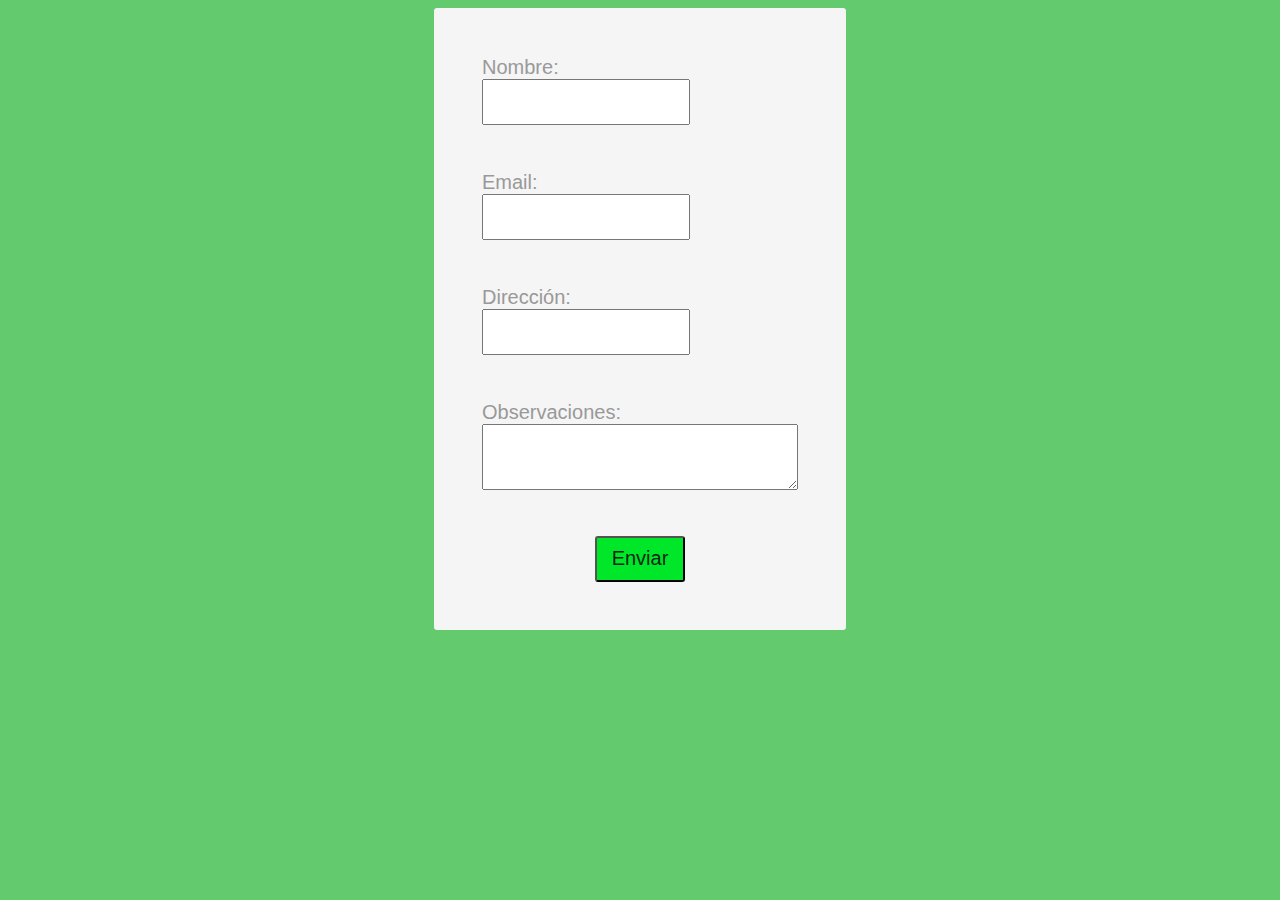
<file: trabajo final hamburgueseria/contacto/index.html>
<!DOCTYPE html>
<html lang="en">
<head>
    <meta charset="UTF-8">
    <meta http-equiv="X-UA-Compatible" content="IE=edge">
    <meta name="viewport" content="width=device-width, initial-scale=1.0">
    <title>Contacto</title>
    <link rel="stylesheet" href="./style.css">
</head>
<body>
   
  <form>
    <label for="nombre">Nombre:</label>
    <input class="campoDatos" type="text" id="nombre" name="nombre" required><br><br>
    
    <label for="email">Email:</label>
    <input class="campoDatos" type="email" id="email" name="email" required><br><br>
    
    <label for="direccion">Dirección:</label>
    <input class="campoDatos" type="text" id="direccion" name="direccion" required><br><br>
    
    <label for="observaciones">Observaciones:</label>
    <textarea id="opinion" name="observacion" rows="4" cols="50"></textarea><br><br>
    
    <input id="submitBtn" type="submit" value="Enviar">
  </form>
  <script src="./index.js"></script>
</body>
</html>
</file>
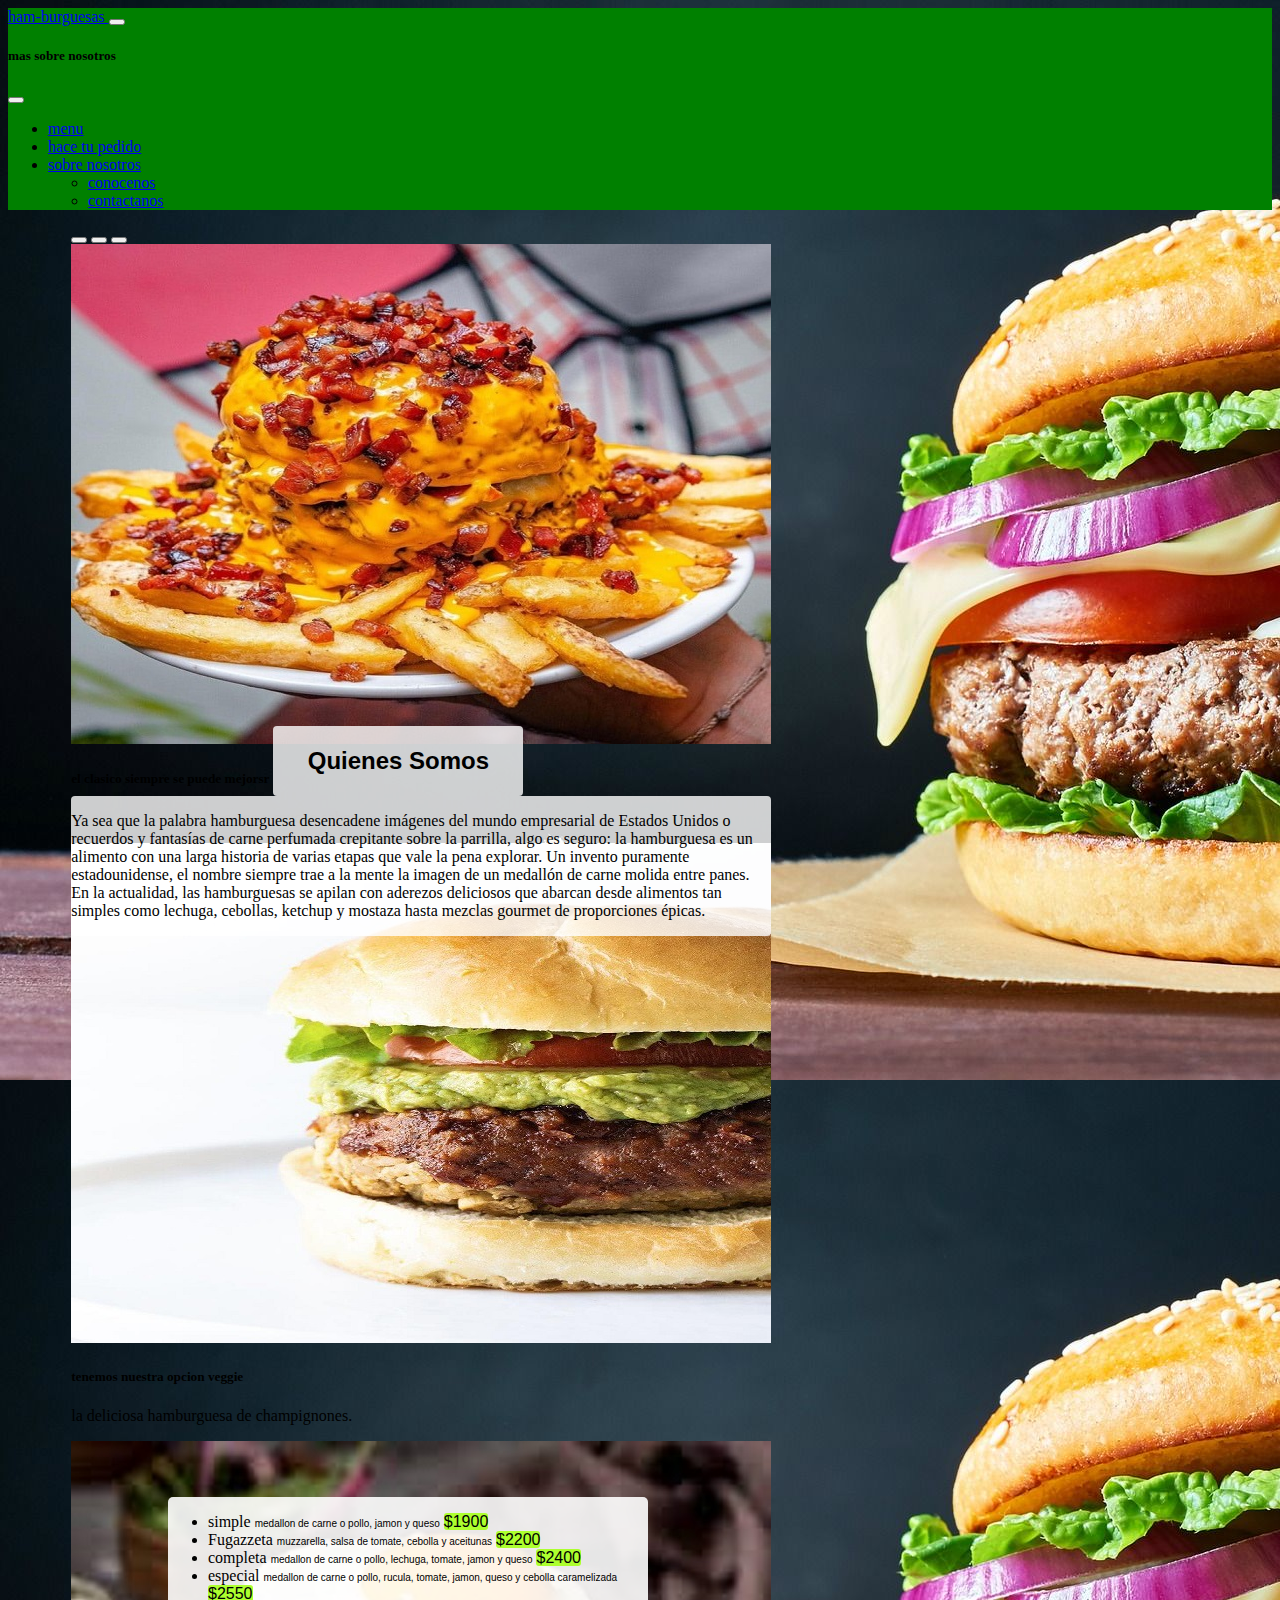
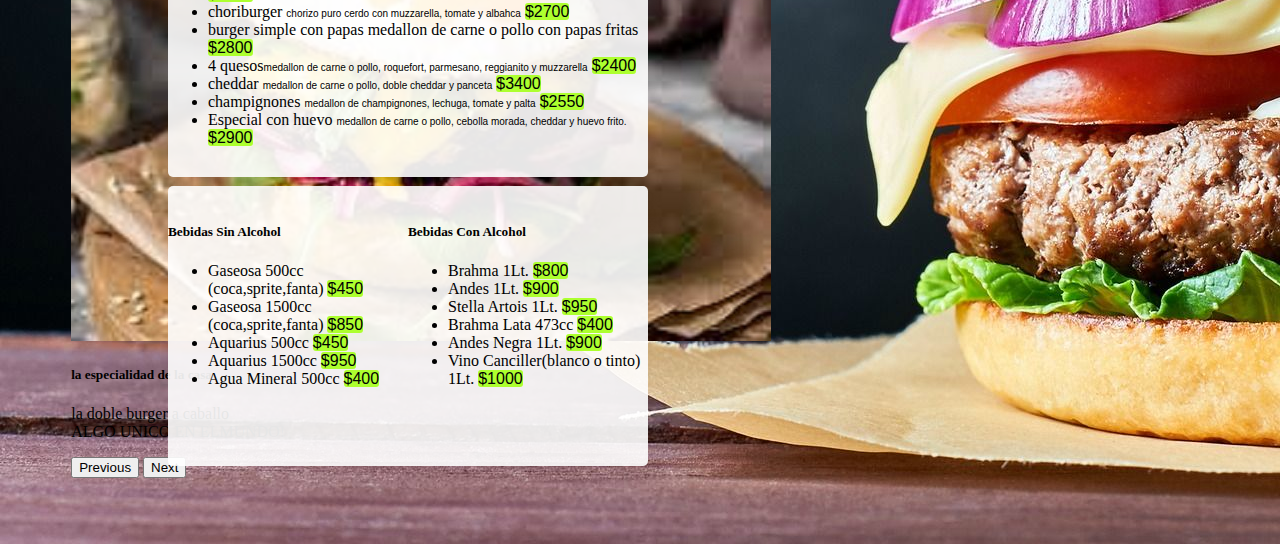
<file: trabajo final hamburgueseria/indexprueba.html>
<!DOCTYPE html>
<html lang="en">
<head>
    <meta charset="UTF-8">
    <meta name="viewport" content="width=device-width, initial-scale=1.0">
    <link rel="stylesheet" href="./styleprueba.css">
    <title> Hamburguesas</title>
</head>
<body>
  <div id="navbar"> 
    <nav class="navbar bg-body-tertiary fixed-top" >
        <div class="container-fluid" >
          <a class="navbar-brand" href="#"> ham-burguesas </a>
          <button class="navbar-toggler" type="button" data-bs-toggle="offcanvas" data-bs-target="#offcanvasNavbar" aria-controls="offcanvasNavbar" aria-label="Toggle navigation">
            <span class="navbar-toggler-icon"></span>
          </button>
          <div class="offcanvas offcanvas-end" tabindex="-1" id="offcanvasNavbar" aria-labelledby="offcanvasNavbarLabel">
            <div class="offcanvas-header">
              <h5 class="offcanvas-title" id="offcanvasNavbarLabel">mas sobre nosotros</h5>
              <button type="button" class="btn-close" data-bs-dismiss="offcanvas" aria-label="Close"></button>
            </div>
            <div class="offcanvas-body">
              <ul class="navbar-nav justify-content-end flex-grow-1 pe-3">
                <li class="nav-item">
                  <a class="nav-link active" aria-current="page" href="#">menu</a>
                </li>
                <li class="nav-item">
                  <a class="nav-link" href="./todolist/todolist.html">hace tu pedido</a>
                </li>
                <li class="nav-item dropdown">
                  <a class="nav-link dropdown-toggle" href="#" role="button" data-bs-toggle="dropdown" aria-expanded="false">
                    sobre nosotros
                  </a>
                  <ul class="dropdown-menu">
                    <li><a class="dropdown-item" href="#Carrusel">conocenos</a></li>
                    <li><a class="dropdown-item" href="./contacto/index.html">contactanos</a></li>
                     </ul>
                </li>
              </ul>
            </div>
          </div>
        </div>
      </nav> 
     </div>
<div class="conteiner">
     <div class="CarruselPizza">
      <a name="Carrusel"></a>
      <div>
       <div id="carouselExampleCaptions" class="carousel slide">
           <div class="carousel-indicators">
             <button type="button" data-bs-target="#carouselExampleCaptions" data-bs-slide-to="0" class="active" aria-current="true" aria-label="Slide 1"></button>
             <button type="button" data-bs-target="#carouselExampleCaptions" data-bs-slide-to="1" aria-label="Slide 2"></button>
             <button type="button" data-bs-target="#carouselExampleCaptions" data-bs-slide-to="2" aria-label="Slide 3"></button>
           </div>
           <div class="carousel-inner">
             <div class="carousel-item active">
               <img src="./imagenes/Cheddar.jpg" class="d-block w-100" alt="...">
               <div class="carousel-caption d-none d-md-block">
                 <h5>el clasico siempre se puede mejorsr</h5>
                 <p>mucho cheddar, mucha carne y mucho sabor.</p>
               </div>
             </div>
             <div class="carousel-item">
               <img src="./imagenes/vegana.jpg" class="d-block w-100" alt="...">
               <div class="carousel-caption d-none d-md-block">
                 <h5>tenemos nuestra opcion veggie</h5>
                 <p>la deliciosa hamburguesa de champignones.</p>
               </div>
             </div>
             <div class="carousel-item">
               <img src="./imagenes/huevo.jpg" class="d-block w-100" alt="...">
               <div class="carousel-caption d-none d-md-block">
                 <h5>la especialidad de la casa</h5>
                 <p>la doble burger a caballo<br> ALGO UNICO EN ELMUNDO! </p>
               </div>
             </div>
           </div>
           <button class="carousel-control-prev" type="button" data-bs-target="#carouselExampleCaptions" data-bs-slide="prev">
             <span class="carousel-control-prev-icon" aria-hidden="true"></span>
             <span class="visually-hidden">Previous</span>
           </button>
           <button class="carousel-control-next" type="button" data-bs-target="#carouselExampleCaptions" data-bs-slide="next">
             <span class="carousel-control-next-icon" aria-hidden="true"></span>
             <span class="visually-hidden">Next</span>
           </button>
         </div>
      </div>
   </div>
   <div id="QuienesSomos" class="QuienesSomos">Quienes Somos</div>
   <div class="QuienesSomos">
    <p>Ya sea que la palabra hamburguesa desencadene imágenes del mundo empresarial de Estados Unidos o recuerdos y fantasías de carne perfumada crepitante sobre la parrilla,
    algo es seguro: la hamburguesa es un alimento con una larga historia de varias etapas que vale la pena explorar. Un invento puramente estadounidense, el nombre siempre trae a la mente la imagen de un medallón de carne molida entre panes. 
    En la actualidad, las hamburguesas se apilan con aderezos deliciosos que abarcan desde alimentos tan simples como lechuga, cebollas, ketchup y mostaza hasta mezclas gourmet de proporciones épicas.
    </p> 
   </div> 
    <div id="menuP">
            <div class="menu">
                <ul class="listaDeComida">
                    <li> simple <span class="ingredientes">medallon de carne o pollo, jamon y queso</span> <span class="precio">$1900</span></li>
                    <li>Fugazzeta <span class="ingredientes">muzzarella, salsa de tomate, cebolla y aceitunas</span> <span class="precio">$2200</span></li>
                   <li>completa <span class="ingredientes">medallon de carne o pollo, lechuga, tomate, jamon y queso</span> <span class="precio">$2400</span></li>
                   <li>especial <span class="ingredientes">medallon de carne o pollo, rucula, tomate, jamon, queso y cebolla caramelizada</span> <span class="precio">$2550</span> </li>
                   <li>choriburger <span class="ingredientes"> chorizo puro cerdo con muzzarella, tomate y albahca</span> <span class="precio">$2700</span></li>
                   <li>burger simple con papas <span class="ingredientes"></span>medallon de carne o pollo con papas fritas <span class="precio">$2800</span></li>
                   <li>4 quesos<span class="ingredientes">medallon de carne o pollo, roquefort, parmesano, reggianito y muzzarella</span> <span class="precio">$2400</span></li>
                   <li>cheddar <span class="ingredientes">medallon de carne o pollo, doble cheddar y panceta</span> <span class="precio">$3400</span> </li>
                   <li>champignones <span class="ingredientes"> medallon de champignones, lechuga, tomate y palta</span> <span class="precio">$2550</span> </li>
                   <li> Especial con huevo <span class="ingredientes">medallon de carne o pollo, cebolla morada, cheddar y huevo frito.</span> <span class="precio">$2900</span></li>
                </ul>
            </div>
            <div class="menu" id="MenuBebidas">
                <div id="bebidasSinAlcohol">
                    <h5>Bebidas Sin Alcohol</h5>
                    <ul class="bebidasSinAlcohol">
                        <li>Gaseosa 500cc (coca,sprite,fanta) <span class="precio">$450</span></li>
                        <li>Gaseosa 1500cc (coca,sprite,fanta) <span class="precio">$850</span></li>
                        <li>Aquarius 500cc <span class="precio">$450</span></li>
                        <li>Aquarius 1500cc <span class="precio">$950</span></li>
                        <li>Agua Mineral 500cc <span class="precio">$400</span></li>
                    </ul>
                </div>
                <div id="bebidasConAlcohol">
                    <h5>Bebidas Con Alcohol</h5>
                    <ul>
                        <li>Brahma 1Lt. <span class="precio">$800</span></li>
                        <li>Andes 1Lt. <span class="precio">$900</span></li>
                        <li>Stella Artois 1Lt. <span class="precio">$950</span></li>
                        <li>Brahma Lata 473cc <span class="precio">$400</span></li>
                        <li>Andes Negra 1Lt. <span class="precio">$900</span></li>
                        <li>Vino Canciller(blanco o tinto) 1Lt. <span class="precio">$1000</span></li>
                    </ul>
                </div>
        
            </div>
    </div>
</div>               
 <link href="https://cdn.jsdelivr.net/npm/bootstrap@5.3.0/dist/css/bootstrap.min.css" rel="stylesheet" integrity="sha384-9ndCyUaIbzAi2FUVXJi0CjmCapSmO7SnpJef0486qhLnuZ2cdeRhO02iuK6FUUVM" crossorigin="anonymous">   
<script src="https://cdn.jsdelivr.net/npm/bootstrap@5.3.0/dist/js/bootstrap.bundle.min.js" integrity="sha384-geWF76RCwLtnZ8qwWowPQNguL3RmwHVBC9FhGdlKrxdiJJigb/j/68SIy3Te4Bkz" crossorigin="anonymous"></script>

</body>
</html>
</file>
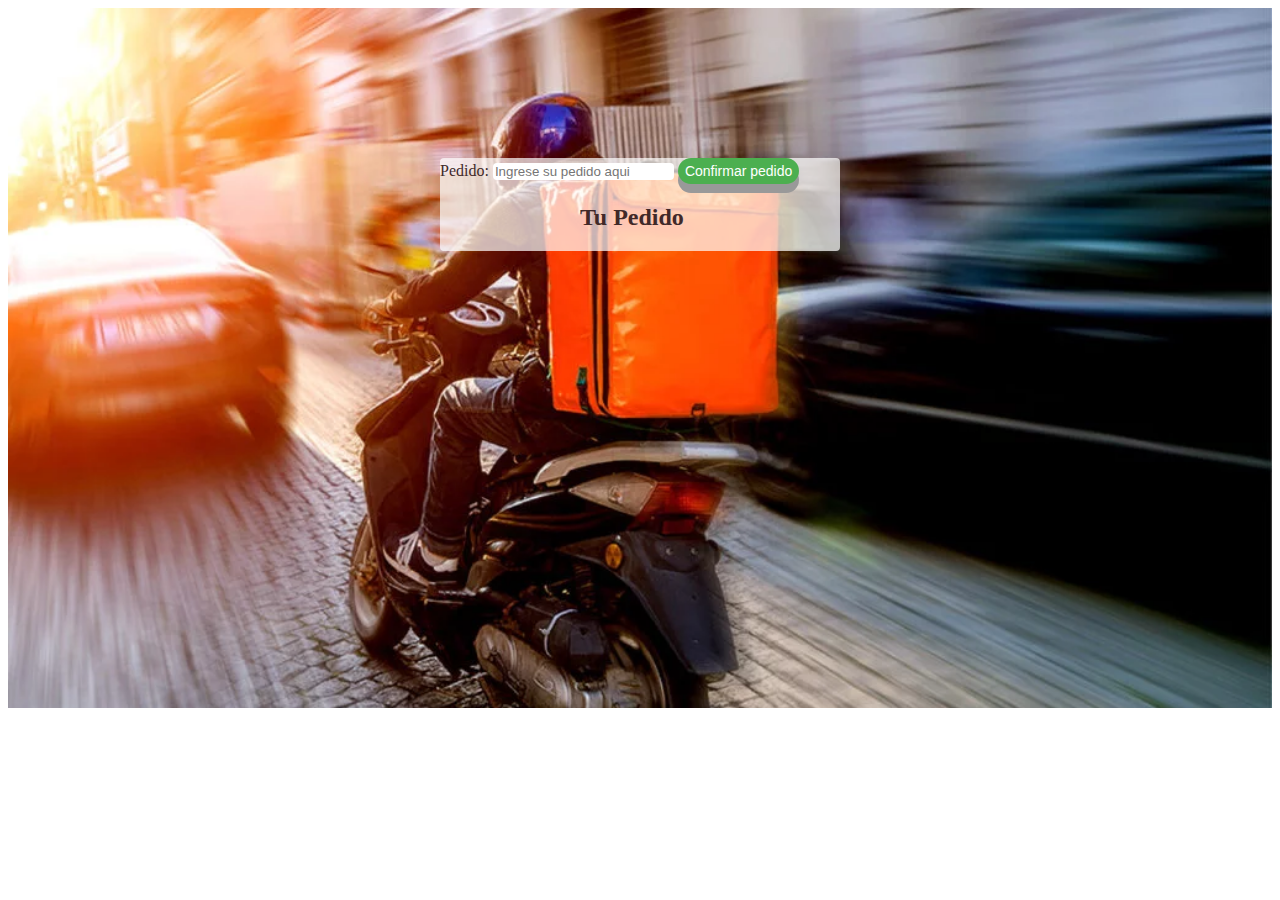
<file: trabajo final hamburgueseria/todolist/todolist.html>
<!DOCTYPE html>
<html lang="en">
<head>
    <meta charset="UTF-8">
    <meta name="viewport" content="width=device-width, initial-scale=1.0">
    <title>ToDoList</title>
    <link rel="stylesheet" href="todoliststyle.css">
</head>
<body>
    <div class="conteiner">
        <div id="ConteinerLista">
               <label id="Pedido">Pedido:</label>
               <input id="NotaPedido" placeholder="Ingrese su pedido aqui"> </input>
               <button id="TomarPedido">Confirmar pedido</button>
            
         <div id="ListaDePedidos">
         <div id="TitutloPedido"><h2>Tu Pedido</h2></div>
         <ul id="Lista"></ul>
        </div>
    </div>
    </div>    
    <script src="todolist.js"></script>
        </body>
</html>
</file>
<file: trabajo final hamburgueseria/contacto/style.css>
form{
    border-radius: 3px;
    background-color: whitesmoke;
    display: flex;
    flex-flow: column;
    padding: 3rem;
    width: 25%;
    margin: 0 auto;
    font-family:Arial, Helvetica, sans-serif;
    font-size: 20px;
    color: #999;
}
.campoDatos{
    width: 200px;
    height: 40px;
}
   body{
    background-color: rgb(99, 203, 109);
   }
#submitBtn{ 
    border-radius: 3px;
    background-color: rgb(0, 231, 42);
    width: 90px;
    display: flex;
    margin: 0 auto;
    padding: 3%;
    align-self: center;
    font-family: Arial, Helvetica, sans-serif;
    font-size: 20px;
    color: rgb(4, 39, 18);
}
</file>
<file: trabajo final hamburgueseria/styleprueba.css>
body{
    background-image: url(./imagenes/FondoHambur.jpg);
    background-repeat: repeat;
    background-size:auto;
    height: 100%;
}
.navbar{
    background-color: green;
}
.menu{
    display: flex;
    flex-direction: column;
    justify-content:first baseline;
    align-items: center;
    background: rgba(255, 255, 255, 0.9);
    width: 60%;
    height: 40%;
    border-radius: 5px;
    margin-bottom: 9px;
}
.precio{
    background-color: greenyellow;
    font-family: Arial, Helvetica, sans-serif;
    border-radius: 3px;
}
.ingredientes{
    font-family: Arial, Helvetica, sans-serif;
    font-size: 10px;
    
}
#menuP{
    display: flex;
    flex-direction: column;
    margin-top: 500px;
    align-items: center;
    justify-content: center;
    height: 700px;
    font-weight: 500;
}
#MenuBebidas{
    display: flex;
    flex-direction: row;
    justify-content: center;
    

}
#bebidasConAlcohol{
    width: 400px;
    height: 250px;
}
#bebidasSinAlcohol{
    width: 400px;
    height: 250px;
}

.QuienesSomos{
    background: rgba(255, 255, 255, 0.8);
    width: 700px;
    margin: auto 5%;
    border-radius: 4px;
    font-weight: 500;
}
#QuienesSomos{
    display: flex;
    flex-direction: row;
    justify-content: center;
    align-items: center;
    margin: auto 21%;
    width: 250px;
    height: 70px;
    font-family: Arial, Helvetica, sans-serif;
    font-weight: 900;
    font-size: 24px;

}

.CarruselPizza{
    display: flex;
    justify-content: center;
    width: 700px;
    height: 500px;
    margin: auto 5%;
}
.conteiner{
    display: flex;
    flex-direction: column;
    justify-content: center;
    align-items: flex-start;
}
</file>
<file: trabajo final hamburgueseria/todolist/todoliststyle.css>
.conteiner{
    background-image: url(../imagenes/delivey.jpg);
    background-repeat: no-repeat;
    background-size: cover;
    height: 100%;
    display: flex;
    flex-direction: column;
    justify-content: flex-start;
    align-items: center;
}

body{
    height: 700px;
}

#ConteinerLista{
    width: 400px;
    margin-top: 150px;
    color: #412929;
    background-color: rgba(255, 255, 255, 0.7);
    border-radius: 4px;
}
#TitutloPedido{
    margin-left: 35%;
}

#TomarPedido{
    display: inline-block;
  padding: 5px 7px;
  font-size: 14px;
  cursor: pointer;
  text-align: center;	
  text-decoration: none;
  outline: none;
  color: #fff;
  background-color: #4CAF50;
  border: none;
  border-radius: 15px;
  box-shadow: 0 9px #999;
}
#TomarPedido:active {
    background-color: #3e8e41;
    box-shadow: 0 5px #666;
    transform: translateY(4px);
  }

  .EliminarPedido{
    display: inline-block;
  padding: 5px 7px;
  font-size: 14px;
  cursor: pointer;
  text-align: center;	
  text-decoration: none;
  outline: none;
  color: #fff;
  background-color: #ff0000;
  border: none;
  border-radius: 15px;
  ;
}
.EliminarPedido:active {
    background-color: #ff0000;
    box-shadow: 0 5px #666;
    transform: translateY(4px);
  }
  .EstadoDePedido {
    background-color: #4CAF50;
    color: white;
    padding: 6px;
    font-size: 14px;
    border: none;
    cursor: pointer;
  }
  .PedidoNuevo{
    background-color: #0004ff;
    color: white;
    padding: 6px;
    font-size: 14px;
    border-radius: 4px;
  }
  .EnPreparacion{
    background-image: url(../imagenes/moto.jpg);
    background-size: 42px 42px;
    color: rgb(0, 0, 0);
    padding: 6px;
    font-size: 14px;
    border-radius: 4px;
  }

  .PedidoListo{
    background-color: #4CAF50;
    color: white;
    padding: 6px;
    font-size: 14px;
    border-radius: 4px;
  }
  .NotaPedido{
    background-color: #ebe1e1;
    color: #000000;
    border-radius: 3px;
    font-family: Arial, Helvetica, sans-serif;
  }
  #NotaPedido{
    border: 0;
    border-radius: 4px;
  }
</file>
